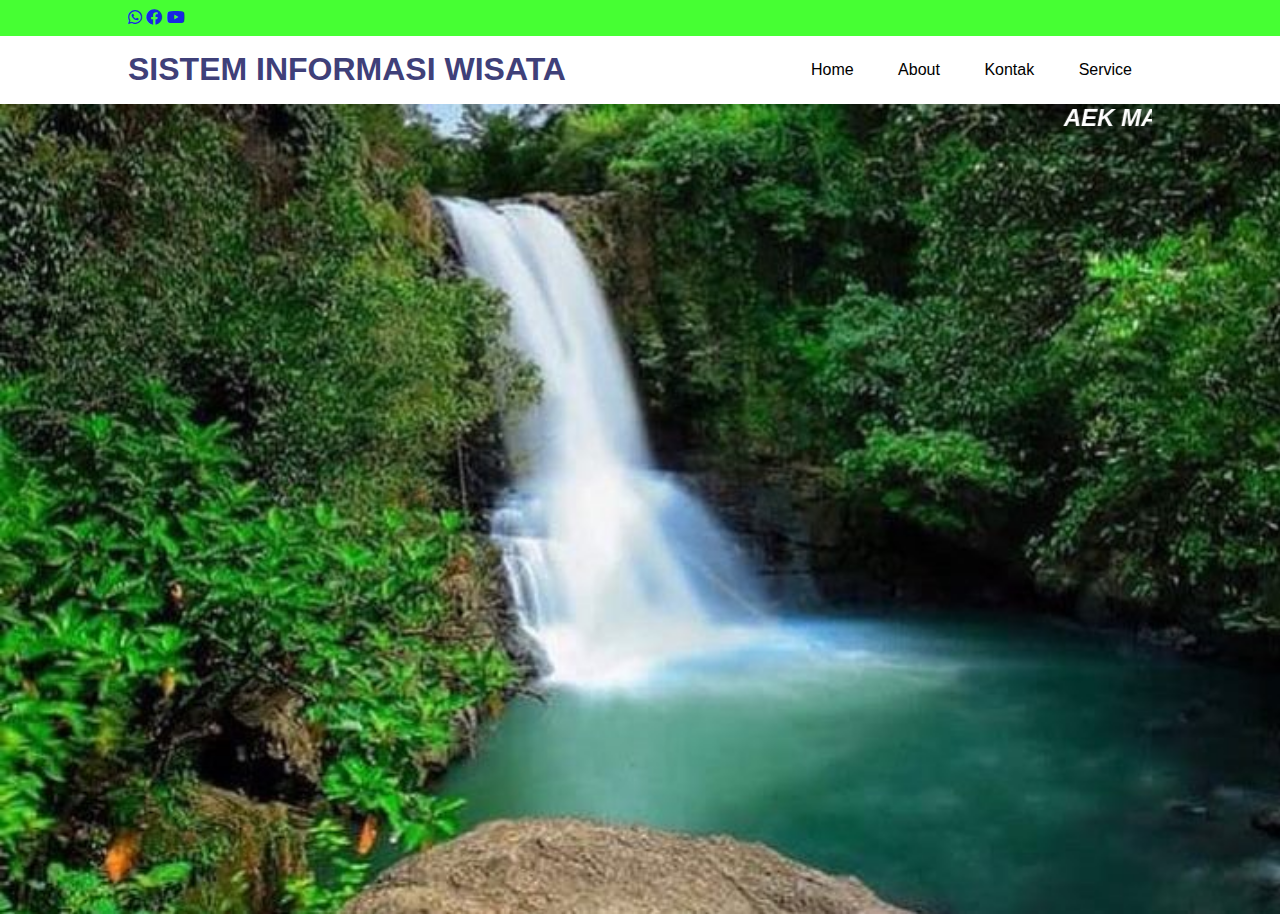
<file: index.html>
<!DOCTYPE html>
<html>
<head>
	<meta charset="utf-8">
		<meta name="viewport" content="width=device-width, initial-scale=1">
		<title>ibrahim nasution.com</title>
		<link rel="icon" type="image/x-icon" href="img/ibra.ico" />
		<link rel="stylesheet" type="text/css" href="css/style.css">
		<link href="https://fonts.googleapis.com/css2?family=Quicksand:wght@500&display=swap" rel="stylesheet">
		<link rel="stylesheet" type="text/css" href="https://cdnjs.cloudflare.com/ajax/libs/font-awesome/5.13.0/css/all.min.css">
		
		<script src="https://code.jquery.com/jquery-3.6.0.min.js" integrity="sha256-/xUj+3OJU5yExlq6GSYGSHk7tPXikynS7ogEvDej/m4=" crossorigin="anonymous"></script>

</head>
<body>
	<!-- untuk buat lurus di atas -->
	<div class="medsos">
		<div class="container">
			<ul>
				<li><a href="#"><i class="fab fa-whatsapp"></i></a></li>
				<li><a href="#"><i class="fab fa-facebook"></i></a></li>
				<li><a href="#"><i class="fab fa-youtube"></i></a></li>
			</ul>
		</div>
	</div>
	<!-- untuk buat lurus di atas -->
	<header>
		<div class="container">
			<h1><a href="index.html">SISTEM INFORMASI WISATA</a></h1>
			<ul>
				<li class="#"><a href="index.html">Home</a></li>
				<li><a href="about.html">About</a></li>
				
				<li><a href="kontak.html">Kontak</a></li>
				<li><a href="Service.html">Service</a></li>
			</ul>
		</div>
	</header>
	<!-- banner -->
	<section class="banner">
			<div class="container">
				<h2><i ><marquee scrollamount=10>AEK MARTUA BANGUN PURBA</marquee></i></h2>
				<div class="banner-left">
					
					<h2><br>
						<span class="efek-ngetik"></span></h2>
								
						

				</div>
				
			</div>
		

</body>
</html>
</file>
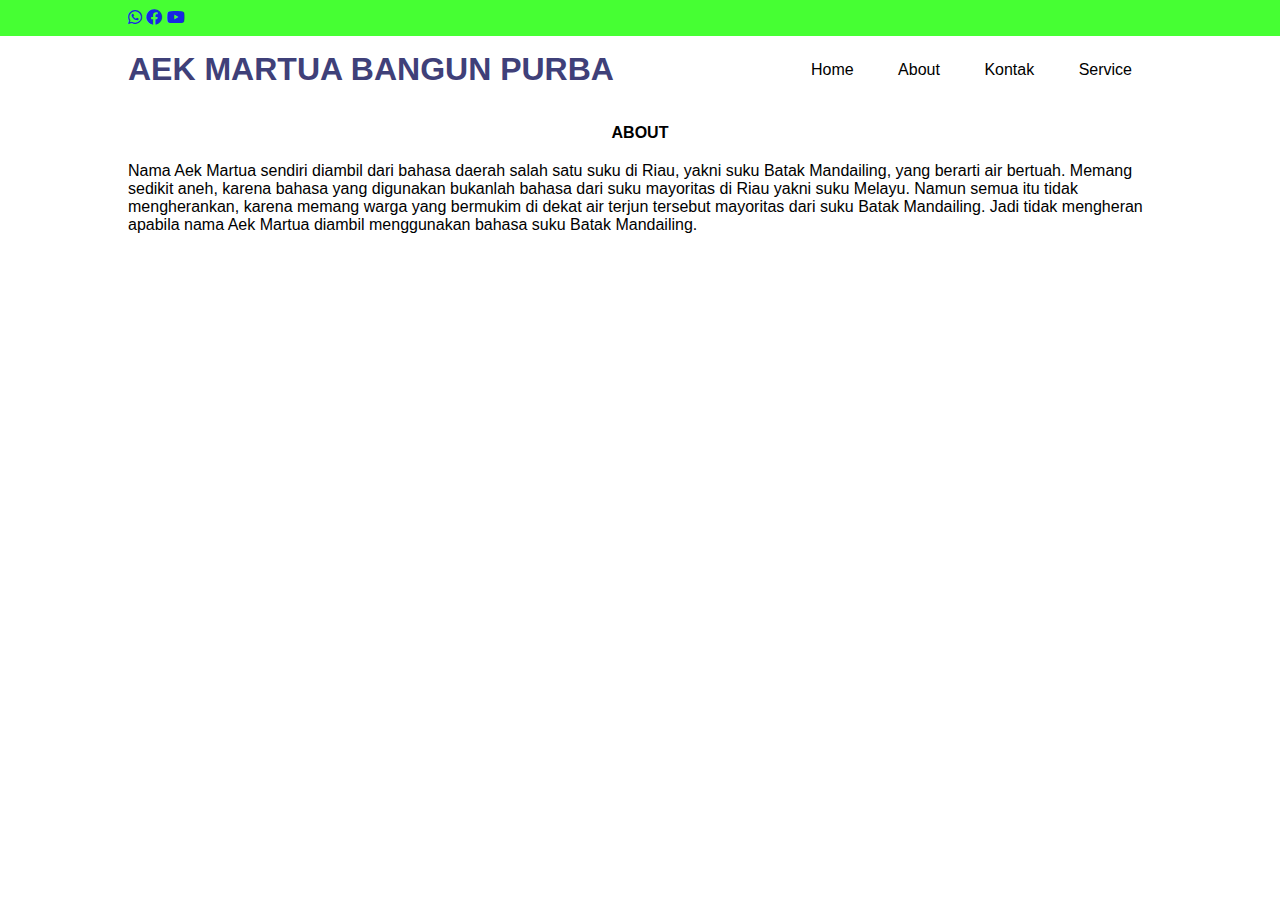
<file: about.html>
<!DOCTYPE html>
<html>
<head>
	<meta charset="utf-8">
		<meta name="viewport" content="width=device-width, initial-scale=1">
		<title>ibrahim nasution.com</title>
		<link rel="icon" type="image/x-icon" href="img/ibra.ico" />
		<link rel="stylesheet" type="text/css" href="css/style.css">
		<link href="https://fonts.googleapis.com/css2?family=Quicksand:wght@500&display=swap" rel="stylesheet">
		<link rel="stylesheet" type="text/css" href="https://cdnjs.cloudflare.com/ajax/libs/font-awesome/5.13.0/css/all.min.css">
		
		<script src="https://code.jquery.com/jquery-3.6.0.min.js" integrity="sha256-/xUj+3OJU5yExlq6GSYGSHk7tPXikynS7ogEvDej/m4=" crossorigin="anonymous"></script>

</head>
<body>
	<!-- untuk buat lurus di atas -->
	<div class="medsos">
		<div class="container">
			<ul>
				<li><a href="#"><i class="fab fa-whatsapp"></i></a></li>
				<li><a href="#"><i class="fab fa-facebook"></i></a></li>
				<li><a href="#"><i class="fab fa-youtube"></i></a></li>
			</ul>
		</div>
	</div>
	<!-- untuk buat lurus di atas -->
	<header>
		<div class="container">
			<h1><a href="index.html">AEK MARTUA BANGUN PURBA</a></h1>
			<ul>
				<li class=""><a href="index.html">Home</a></li>
				<li><a href="about.html">About</a></li>
				
				<li><a href="kontak.html">Kontak</a></li>
				<li><a href="Service.html">Service</a></li>
			</ul>
		</div>
	</header>
	
		</section>
	<!--akhir banner -->
	<!-- isi about -->
		<section class="about">
			<div class="container">
				<h4>ABOUT</h4>
				<p>Nama Aek Martua sendiri diambil dari bahasa daerah salah satu suku di Riau, yakni suku Batak Mandailing, yang berarti air bertuah. Memang sedikit aneh, karena bahasa yang digunakan bukanlah bahasa dari suku mayoritas di Riau yakni suku Melayu. Namun semua itu tidak mengherankan, karena memang warga yang bermukim di dekat air terjun tersebut mayoritas dari suku Batak Mandailing. Jadi tidak mengheran apabila nama Aek Martua diambil menggunakan bahasa suku Batak Mandailing.</p>
			</div>
		

</body>
</html>
</file>
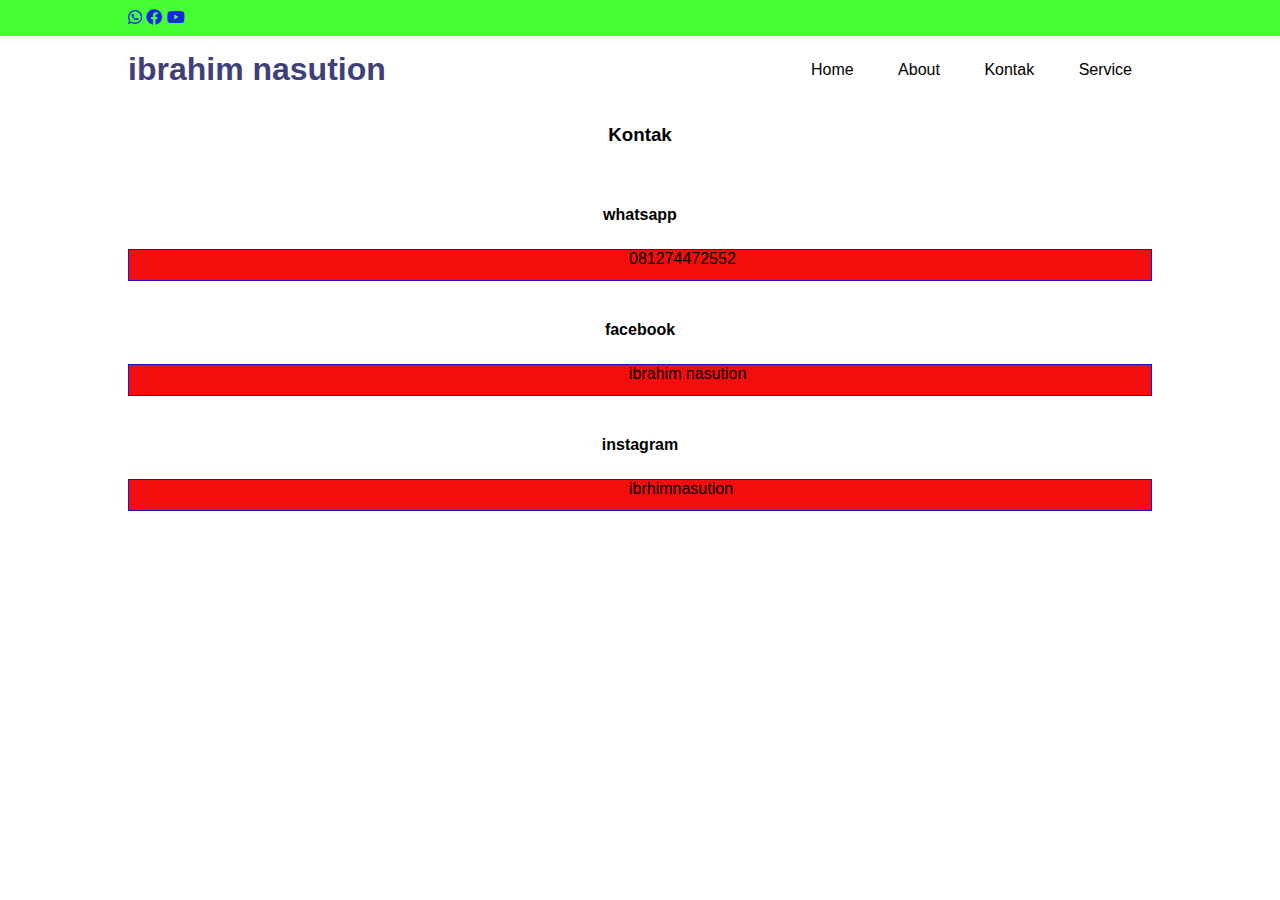
<file: Kontak.html>
<!DOCTYPE html>
<html>
<head>
	<meta charset="utf-8">
		<meta name="viewport" content="width=device-width, initial-scale=1">
		<title>ibrahim nasution.com</title>
		<link rel="icon" type="image/x-icon" href="img/ibra.ico" />
		<link rel="stylesheet" type="text/css" href="css/style.css">
		<link href="https://fonts.googleapis.com/css2?family=Quicksand:wght@500&display=swap" rel="stylesheet">
		<link rel="stylesheet" type="text/css" href="https://cdnjs.cloudflare.com/ajax/libs/font-awesome/5.13.0/css/all.min.css">
		
		<script src="https://code.jquery.com/jquery-3.6.0.min.js" integrity="sha256-/xUj+3OJU5yExlq6GSYGSHk7tPXikynS7ogEvDej/m4=" crossorigin="anonymous"></script>

</head>
<body>
	<!-- untuk buat lurus di atas -->
	<div class="medsos">
		<div class="container">
			<ul>
				<li><a href="#"><i class="fab fa-whatsapp"></i></a></li>
				<li><a href="#"><i class="fab fa-facebook"></i></a></li>
				<li><a href="#"><i class="fab fa-youtube"></i></a></li>
			</ul>
		</div>
	</div>
	<!-- untuk buat lurus di atas -->
	<header>
		<div class="container">
			<h1><a href="index.html">ibrahim nasution</a></h1>
			<ul>
				<li class="#"><a href="index.html">Home</a></li>
				<li><a href="about.html">About</a></li>
				
				<li><a href="kontak.html">Kontak</a></li>
				<li><a href="Service.html">Service</a></li>
			</ul>
		</div>
	</header>
	<!-- kontak -->
		<section id="kontak">
			<div class="container">
				<h3>Kontak</h3>
				<h4>whatsapp</h4>
				<div class="bar">
					<span class="nilai whatsapp">081274472552</span>
				</div>

				<h4>facebook</h4>
				<div class="bar">
					<span class="nilai facebook">ibrahim nasution</span>
				</div>
				<h4>instagram</h4>
				<div class="bar">
					<span class="nilai instagram">ibrhimnasution</span>
				</div>
				
				</div>
			</div>
		</section>
	<!-- kontak -->

		

</body>
</html>
</file>
<file: css/style.css>
* {
	padding:0;
	margin:0;
	font-family:sans-serif;
}
a {
	color: inherit;
	text-decoration: none;
}
.medsos {
	padding:9px 0;
	background-color:  #46ff33 ;
}
.medsos ul li{
	display: inline-block;
	color: #1827e3;
	margin-righ:9;
}
.container {
	width:80%;
	margin:0 auto;
}
.container:after {
	content:'';
	display: block;
	clear: both;
}

header h1 {
	float: left;
	padding: 15px 0;
	color: #3F4079;
}
header ul {
	float: right;
}
header ul li {
	display: inline-block;
}
header ul li a{
	padding: 25px 20px;
	display: inline-block;
}
header ul li a:hover {
	background-color: #ff0000;
	color: #fff;
}
.active {
	background-color: #ff0000;
	color: #fff;
}
.banner{
	height: 90vh;
	background-image: url('../img/terjun.jpg');
	background-size:cover ;
	position: relative;
}
}
.banner img {
	width: 360px;
	boder-radius: 10px;
	box-shadow: 5 0px 10px #fff;
	margin-bottom: 10px;
}
.banner h2,
.banner p,
.banner span{
	color: #fff;

}
.banner p{
	font-size: 18px;
}
.banner-left{
	padding-left: 24px;
}
section h3{
	padding-bottom: 20px;
	text-align: center;
	margin: 20px;
	position: relative;


}
section h4{
	text-align: center;
	padding: 20px;
}

}
.about p{
	color: rgb(252, 15, 15)
	word-spacing: 20 px ;
	line-height: 25px;
}
.kontak{
	border-color: #f35656;
}
#kontak .bar{
	height: 30px;
	background-color: rgb(243, 13, 13);
	border: 1px solid rgb(41, 11, 209);
	margin: 5px 0 20px 0;
}
.bar .nilai{
	height: 30px;
	width: 80px;
	margin-left: 500px;
	
	
}
</file>
